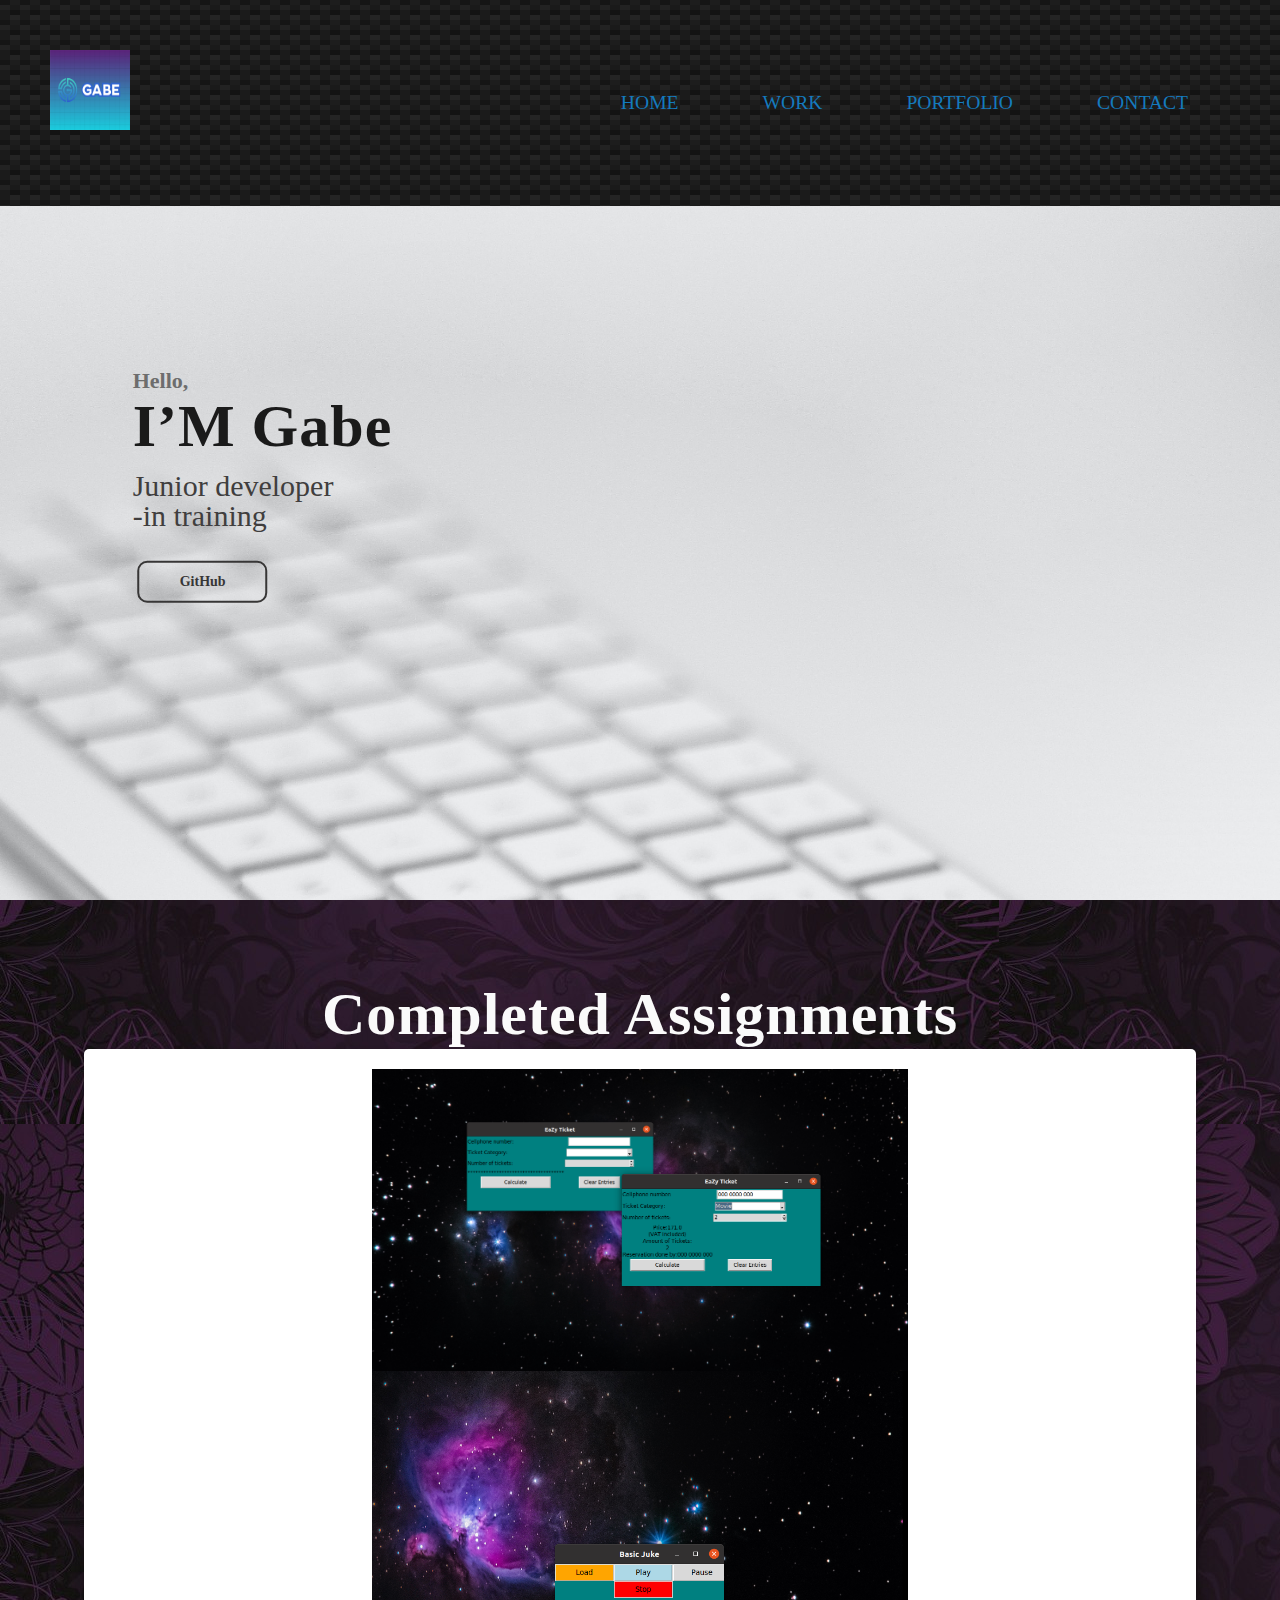
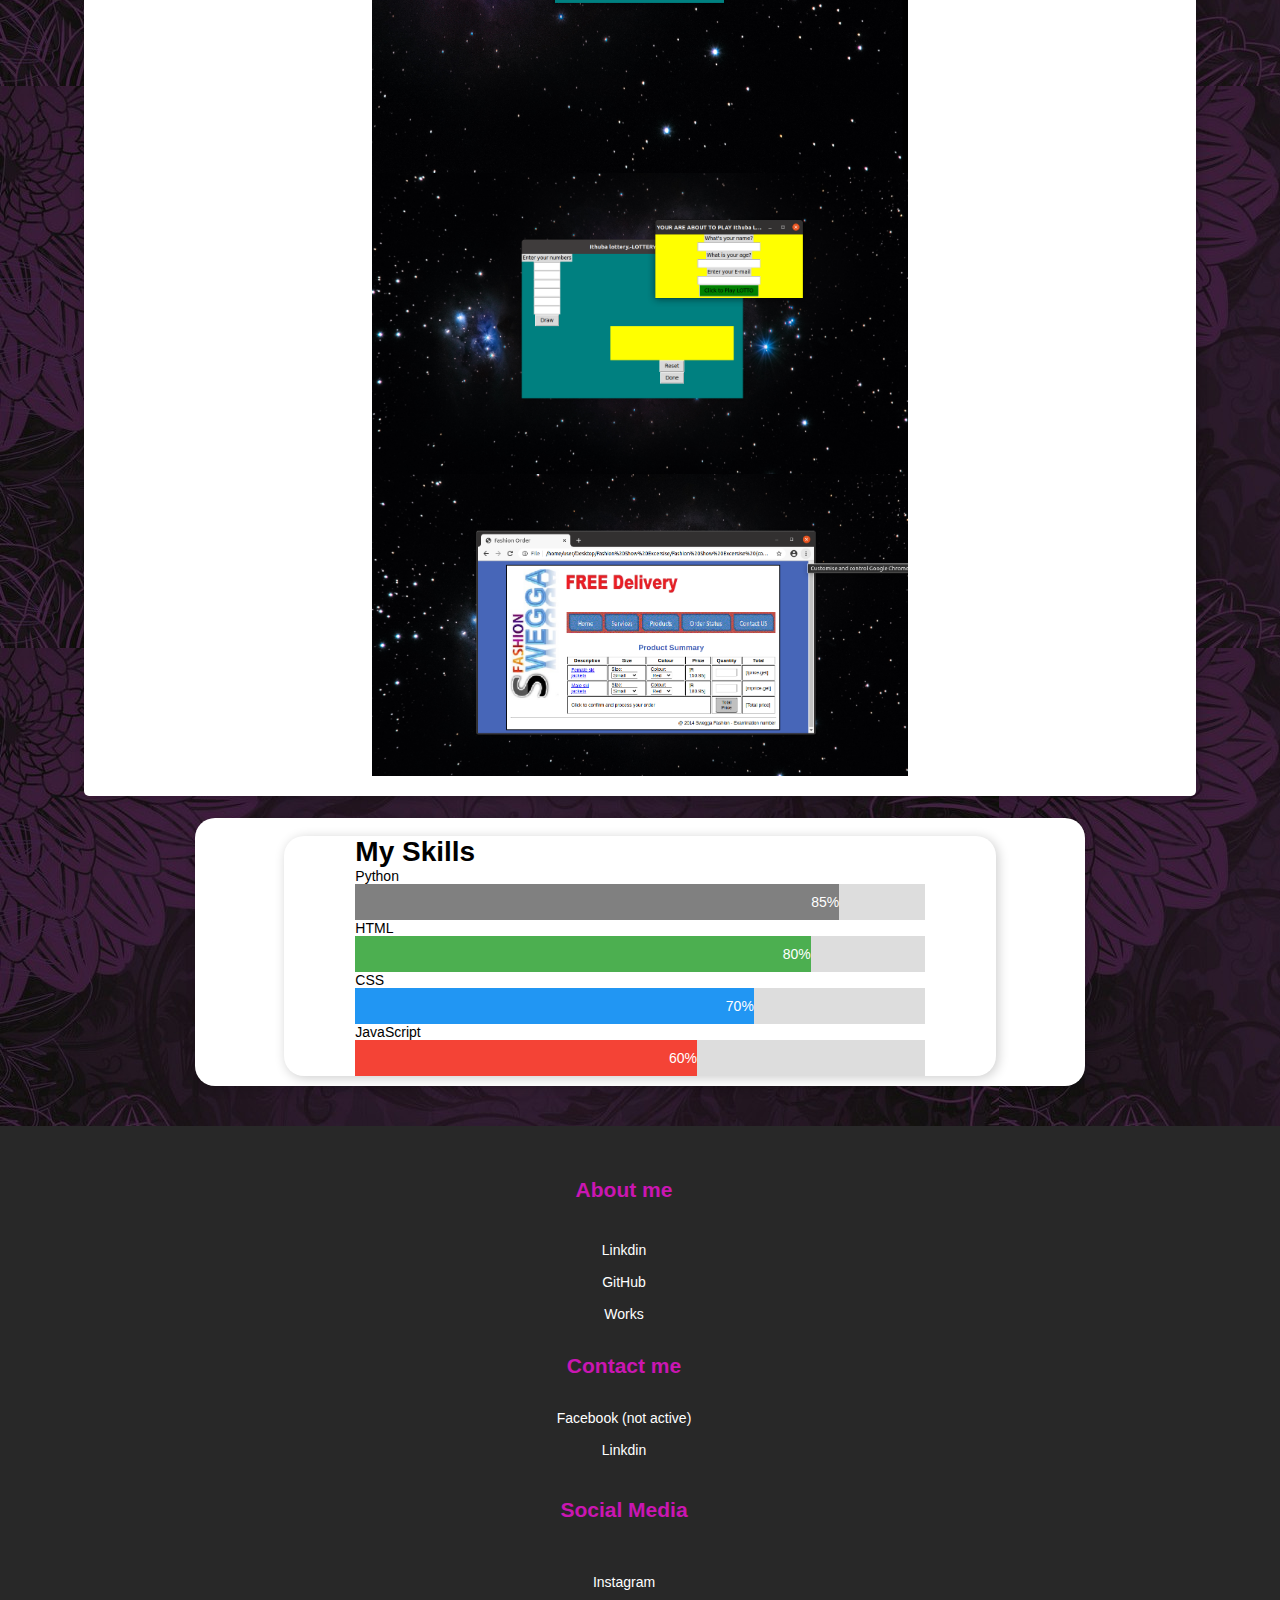
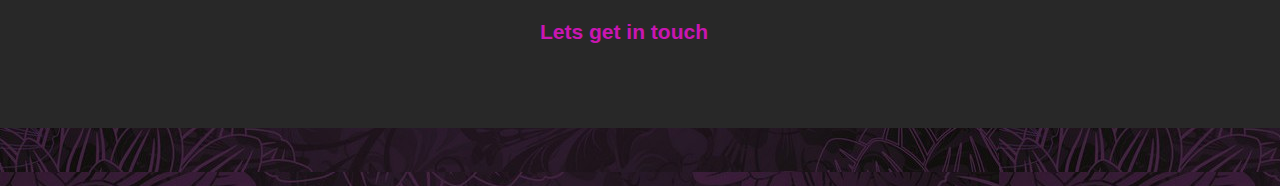
<file: Task/scratch_work.html>
<!DOCTYPE html>
<html lang="en">
<head>
    <meta charset="UTF-8">
    <meta name="viewport" content="width=device-width, initial-scale=1.0">
    <title>Portfolio Home</title>
    <link href="From Scratch.css" rel="stylesheet">
    <link href="From Scratchmedia.css" rel="stylesheet">

    
</head>
<script>
    /* Set the width of the sidebar to 250px and the left margin of the page content to 250px */
    function openNav() {
      document.getElementById("side_nav").style.width = "250px";
    }

    /* Set the width of the sidebar to 0 and the left margin of the page content to 0 */
    function closeNav() {
      document.getElementById("side_nav").style.width = "0";

    }
   /*open my work html*/
   function load_work()
  {
     window.open(url("scratch_work.html"))
   }
   
  </script>
  <style>
  
  
  </style>
  <style>

      #inner{
          display: flex;
      }
      .on-nav{
          float: right;
          display: flex;
      }
     #header .inner  ul li a {
    font-family: calibri;
    font-size: 1.4em;
    text-transform: uppercase;
    color: #147abe;

}
      .on-nav li{
        list-style: none;
        padding: 30px;

    color: #fff;

      }
      .sidebar a :hover{
          color:lawngreen
      }
  .work-btn:hover{
      scale: 1.2;
    
  }
  </style>
<body>
    <section class="section_top">
        
     
          
    <header id="header">
        
      <div class="inner">
                  <a href="#" class="logo"><img class="logo" src="clogo.png" alt="logo"></a>        
 <button class="openbtn" onclick=openNav()>&#10020; Open</button>

 <div id="side_nav" class="sidebar">
            <a href="javascript:void(0)" class="closebtn" onclick="closeNav()">
              &#x2770;</a>
            <a href="index.html">Home</a>
                        <a href="scratch_work.html">Work</a>

            <a href="About.html">Portfolio</a>
            <a href="Contact.html">Contact</a>
            </div> 
              
            <style>
              body {font-family: Arial, Helvetica, sans-serif;}
              
              .navbar {
             
                overflow: auto;
              }
              
              .navbar a {
                float: left;
                padding: 12px;
                color: white;
                text-decoration: none;
                font-size: 17px;
              }
              
              .navbar a:hover {
                background-color: #000;
              }
              .inner{
                display: flex;
              }
              
             
              @media screen and (max-width: 500px) {
                .navbar li {
                  float: none;
                  display: block;
                }
              }
              </style>
              <body>
              
              
              <div class="navbar">    
<ul class="on-nav">
   <li><a href="index.html">Home</a></li> 
       <li><a href="scratch_work.html">Work</a></li>

   <li> <a href="About.html">Portfolio </a></li>
   <li><a href="Contact.html">Contact</a></li> 

</ul>
               </div>  
    <div class="text-container">
                <p>Hello,</p>
                <p>I’M Gabe</p>
          <p>Junior developer <br>-in training</p>
          <a href="https://github.com/geetgeet"><button class="work-btn" onclick=load_work()>GitHub</button></a>
    

            </section>
           
        
            </div>

       
         

      </header>
      <main>
          <div class="content">
       
      
            </div></div>
        <style>
      #lbl_headings{
        text-align: center;
        font-family: calibri;
    font-weight: bold;
    letter-spacing: 1px;
    color: #fafafa;
    font-size: 60px;
    margin-top:50px
}
      

        </style>

<h1 id="lbl_headings">Completed Assignments</h1>  
        <article class="Assignments_article">
    <style>
      .container_card {
        position: relative;
        width: 50%;
      }

      .image {
        display: block;
        width: 100%;
        height: auto;
      }

      .overlay {
        position: absolute;
        top: 0;
        bottom: 0;
        left: 0;
        right: 0;
        height: 100%;
        width: 100%;
        opacity: 0;
        transition: 0.5s ease;
        background-color: #5915a7;
      }

      .container_card:hover .overlay {
        opacity: 0.9;
      }

      .text-card {
        color: white;
        font-size: 20px;
        position: absolute;
        top: 50%;
        left: 50%;
        -webkit-transform: translate(-50%, -50%);
        -ms-transform: translate(-50%, -50%);
        transform: translate(-50%, -50%);
        text-align: center;
      }
      .card-center{
        display: flex;
    justify-content: center;
    align-items: center;
    flex-direction: column;    }
      .container_card{
        justify-content: center;
      }
    </style>
 
 <div class="card-center">
  


    <div class="container_card">
        <a href="https://github.com/geetgeet/EaZy-Ticket">
          <img src="eticket_screenshor.png" class="image" />
        <div class="overlay">
          <div class="text-card">
            An example of a python based calculator, which allows users to purchase tickets of different catagories at different price rates.
          </div></div><a>
        </div>



    <div class="container_card">
      <a href="https://github.com/geetgeet/Basic-juke">
        <img src="juke_Screenshot.png" class="image" />
      <div class="overlay">
        <div class="text-card">
          A basic music player.Using python moduels, this allows you to play,
          pause and stop music.
        </div></div><a>
      </div>
   
    
    <div class="container_card">
    <a href="https://github.com/geetgeet/Python-End-Of-Module-November-2020-">
        <img src="lotto_screenshot.png" class="image" />
        <div class="overlay">
          <div class="text-card">
            End on module project, a lotto based whick takes a user input and
            compares it to 'lucky lotto' numbers
          </div>
          </div></a></div>




     <div class="container_card">
            <a href="https://github.com/geetgeet/Excersise-SWEGGA-Fashion">
                <img src="swegga fashionshow_screenshot.png" class="image" />
            <div class="overlay">
              <div class="text-card">
               An exam level question in which we tasked with correction a table and webpege layout along side designing a calculating system.
              </div></div></a> </div>
            </div>
  

<style>
  .card {
    box-shadow: 0 4px 8px 0 rgba(0,0,0,0.2);
    transition: 0.3s;
   padding: 5px;
  }
  
  .card:hover {
    box-shadow: 0 8px 16px 0 rgba(0,0,0,0.2);
  }
  
  .container {
    padding: 2px 16px;
  }
  </style>
 <style>
      .container_lotto {
        position: relative;
        width: 50%;
      }

      .image {
        display: block;
        width: 100%;
        height: auto;
      }

      .overlay {
        position: absolute;
        top: 0;
        bottom: 0;
        left: 0;
        right: 0;
        height: 100%;
        width: 100%;
        opacity: 0;
        transition: 0.5s ease;
        background-color: #5915a7;
      }

      .container_lotto:hover .overlay {
        opacity: 0.9;
        cursor: pointer;
      }

      .text-lotto {
        color: white;
        font-size: 20px;
        position: absolute;
        top: 50%;
        left: 50%;
        -webkit-transform: translate(-50%, -50%);
        -ms-transform: translate(-50%, -50%);
        transform: translate(-50%, -50%);
        text-align: center;
      }
 </style>

</div>
        <style>
          .container{
            text-align: center;
          }
        </style>
      
          </article>
          <div class="abt-cont">
                
    <div class="abt-cont">     
<div class="skill-text">
                
<h1>My Skills</h1>

<p>Python</p>
<div class="skills_container">
  <div class="skills python">85%</div>
</div>

<p>HTML</p>
<div class="skills_container">
  <div class="skills html">80%</div>
</div>

<p>CSS</p>
<div class="skills_container">
  <div class="skills css">70%</div>
</div>

<p>JavaScript</p>
<div class="skills_container">
  <div class="skills js">60%</div>
</div>
      </section>
      
      <style>
        
        .skills_container {
          width: 100%;
          background-color: #ddd;
        }
        
        .skills {
          text-align: right;
          padding-top: 10px;
          padding-bottom: 10px;
          color: white;
        }
        .python {width: 85%; background-color: #808080;}
        
        .html {width: 80%; background-color: #4CAF50;}
        .css {width: 70%; background-color: #2196F3;}
        .js {width: 60%; background-color: #f44336;}
        </style>


    </div>
      </main>
      <footer id="main-footer">
      <div class="container">
          <div class="footer-heading 0">
          <h2>About me</h2>
      <a class="fa fa-linkedin"></a>
              <a href="https://www.linkedin.com/in/gabriel-moses-2837251bb/" target="_blank" rel="noreferrer">Linkdin</a>
              <a class="fa fa-github"></a><a href="https://github.com/geetgeet">GitHub</a> 
             <a href="https://github.com/geetgeet" target="_blank" rel="noreferrer">
          
          <a href="#">Works</a>
          <a href="#"></a>
          <a href="#"></a>
          <a href="#"></a>
          
      </div>
      <div class="footer-heading 1">
      <h2>Contact me</h2>
      <a href="#">Facebook (not active)</a>
      <a href="#" class="fa fa-facebook"></a>
      
      
      <a href="#">Linkdin</a><a href="#" class="fa fa-linkedin"></a>
      <a href="#"></a>
      <a href="#"></a>
      <a href="#"></a>
      
      </div>
      <div class="footer-heading 2">
      <h2>Social Media</h2>
      <a href="https://www.instagram.com/gabe_basie/"><i class="fa fa-instagram" style="font-size:36px"></i>
          Instagram</a>
      <a href="#"></a>
      <a href="#"></a>
      <div class="bottom">
          <h2>Lets get in touch</h2>
          </div> 
      
      </div></div>


      
<style>


   </style>
   
    
</body>
</html>
<style>
  </style>

  <style>



</style>
</file>
<file: Task/From Scratch.css>
/*----1--*/
/* The sidebar menu */
.sidebar a:hover {
  font-size: 35px;
  color: rgb(37, 155, 43);
  transition: 0.1s ease-out;
}

.sidebar {
  height: 100%; /* 100% Full-height */
  width: 0; /* 0 width - change this with JavaScript */
  position: fixed; /* Stay in place */
  z-index: 1; /* Stay on top */
  top: 0;
  left: 0;
  background-color: #0b0c10; /* Black*/
  overflow-x: hidden; /* Disable horizontal scroll */
  padding-top: 60px; /* Place content 60px from the top */
  transition: 0.5s; /* 0.5 second transition effect to slide in the sidebar */
}

/* The sidebar links */
.sidebar a {
  padding: 8px 8px 8px 32px;
  text-decoration: none;
  font-size: 25px;
  color: #818181;
  display: block;
  transition: 0.3s;
}

/* When you mouse over the navigation links, change their color */
.sidebar a:hover {
  color: #f1f1f1;
}

/* Position and style the close button (top right corner) */
.sidebar .closebtn {
  position: absolute;
  top: 0;
  right: 25px;
  font-size: 36px;
  margin-left: 50px;
}

/* The button used to open the sidebar */
.openbtn {
  font-size: 20px;
  cursor: pointer;
  background-color: #111;
  color: white;
  padding: 10px 15px;
  border: none;
}

.openbtn:hover {
  background-color: #444;
}

/* Style page content - use this if you want to push the page content to the right when you open the side navigation */
#main {
  transition: margin-left 0.5s; /* If you want a transition effect */
  padding: 20px;
}

#header {
  width: 100%;
  background: linear-gradient(27deg, #151515 5px, transparent 5px) 0 5px,
    linear-gradient(207deg, #151515 5px, transparent 5px) 10px 0px,
    linear-gradient(27deg, #222 5px, transparent 5px) 0px 10px,
    linear-gradient(207deg, #222 5px, transparent 5px) 10px 5px,
    linear-gradient(90deg, #1b1b1b 10px, transparent 10px),
    linear-gradient(
      #1d1d1d 25%,
      #1a1a1a 25%,
      #1a1a1a 50%,
      transparent 50%,
      transparent 75%,
      #242424 75%,
      #242424
    );

  background-color: #131313;
  background-size: 20px 20px;
}
button {
}

element.style {
}
#main-footer {
  align-content: center;
  align-items: center;
  background-color: #923cb5;
  /*background-image: linear-gradient(147deg, #923cb5 0%, #000000 74%);*/
  background-color: #282828;
  background-repeat: no-repeat;
  background-size: 16px 16px;
  box-sizing: border-box;
  display: flex;
  flex-direction: column;
  justify-content: center;
  min-height: 230px;
  padding: 50px;
  width: 100%;
}

div {
  display: block;
}

body {
  background-color: #fff;
  box-sizing: border-box;
  font-family: "Open Sans", arial, sans-serif;
  font-size: 14px;
  height: 100%;
  margin: 0;
  overflow-x: auto;
  overflow-y: scroll;
  padding: 0;
  width: 100%;
}
/*-------3------*/

.logo {
  margin-right: auto;
  width: 80px;
  height: 80px;
  transition: width 2s, height 2s, transform 2s;
}
.logo:hover {
  width: 90px;
  height: 80px;
  transform: rotate(360deg);
}
.content {
}
.logo {
  height: 80px;
  width: 80px;
}
* {
  background: ;

  margin: 0;
  padding: 0;
  box-sizing: border-box;
}
body {
  background-image: url(1205805\ crop.jpg);
  background-color: #240090;
  font-family: Arial, Helvetica, sans-serif;
  position: relative;
  padding-bottom: 58px;
  min-height: 100vh;
}
header {
  background-color: rgb(93, 199, 150);
  color: #fff;
  padding: 50px;
}
/*#header .openbtn {
  position: absolute;
}*/

header h1 {
  font-size: 48px;
  margin-bottom: 30px;
}
header p {
  font-size: 22px;
}
main {
  width: 90vw;
  margin: 0 auto;
  padding: 30px 20px;
  /* min-height: calc(100vh - 211px - 58px); */
}
article {
  border-radius: 20px;
  box-shadow: 2px 2px 12px rgba(0, 0, 0, 0.2);
  background-color: #fff;
  padding: 20px;
  margin-bottom: 20px;
  border-radius: 5px;
}
article:last-child {
  margin-bottom: 0;
}
article h3 {
  margin: 10px 0 25px 0;
}
article p {
  margin-top: 16px;
  line-height: 24px;
}
/*footer {
text-align: center;
background-color: rgb(81, 35, 155);
color: #fff;
padding: 20px;
position: absolute;
bottom: 0;
width: 100%;
/* position: fixed;
z-index: 1;
}*/

#header .inner .on-nav ul li a {
  font-family: calibri;
  font-size: 1.4em;
  text-transform: uppercase;
  color: #c50e0e;
}

/*-footer--*/

* {
  padding: 0;
  margin: 0;
  box-sizing: border-box;
}

.footer-heading {
  display: flex;
  flex-direction: column;
  margin-right: 2rem;
}
.footer-heading h2 {
  margin-bottom: 2rem;
  color: rgb(202, 22, 178);
}
.footer-heading a {
  color: white;
  text-decoration: none;
  margin-bottom: 0.5rem;
}
.footer-heading a:hover {
  color: red;
  transition: 0.3s ease-out;
}

.feet {
  position: absolute;
}
.abt-cont {
  width: 80%;
  /*height: 250px;*/
  background: #ffffff;
  border-radius: 20px;
  box-shadow: 2px 2px 12px rgba(0, 0, 0, 0.2);
  display: flex;
  margin: 2% auto 10px auto;
  justify-content: space-evenly;
  align-items: center;
  /*margin-top: -150px;*/
  position: relative;
}
.abt-me-card {
  text-align: center;
  display: flex;
  flex-direction: row;
}
.abt-me-card img {
  height: 200px;

  margin: 15px;
  border-radius: 12px;
  box-shadow: 3px 2px 3px rgb(90, 88, 99);
}
section {
  width: 100%;
  height: 100vh;
  background-image: url("hugo-barbosa-TnG2q8FtXsg-unsplash.jpg");
  background-size: cover;
  background-repeat: no-repeat;
  position: relative;
}
.section_top .text-container p:nth-child(1) {
  font-family: calibri;
  font-weight: bold;
  color: #6d6d6d;
  font-size: 22px;
}
.text-container p:nth-child(2) {
  font-family: calibri;
  font-weight: bold;
  letter-spacing: 1px;
  color: #1a1a1a;
  font-size: 60px;
}
.text-container p:nth-child(3) {
  font-family: myriad pro regular;
  color: #403e3e;
  font-size: 30px;
  line-height: 30px;
}

.text-container p {
  margin: 45px 0px 25px;
  line-height: 0px;
}
.text-container button {
  width: 130px;
  height: 42px;
  border-radius: 10px;
  font-family: calibri;
  font-weight: bold;
  font-size: 14px;
  outline: none;
  margin: 0px 10px;
}
.text-container {
  position: absolute;
  left: 13%;
  top: 55%;
  transform: translate(-13%, -42%);
}
.work-btn {
  border: 2px solid #373636;
  color: #373636;
  background-color: transparent;
}
.card {
}
#card_img {
  width: 50%;
  height: 75%;
}
.Assignments_article {
  text-align: center;
  size: 95vh;
  /*height: 195vh;*/
}
.work_examples {
  display: grid;
  grid-template-columns: auto auto auto;
}
.testemonials {
  text-align: center;
}
.t_cards {
  display: flex;
  flex-wrap: wrap;
}
.fa-facebook {
  background: #3b5998;
  color: white;
}
.fa-linkedin {
  background: #007bb5;
  color: white;
}
#lbl_headings {
  text-align: center;
  font-family: calibri;
  font-weight: bold;
  letter-spacing: 1px;
  color: #fafafa;
  font-size: 60px;
  margin-top: 50px;
}
.skill-text {
  width: 80%;
}
/*<----------------------------------------------------------------------------------------------------------------------------------------------------------------------------->*/
/*---Responsive------*/
@media (max-width: 768px) {
  .on-nav {
    display: none;
  }

  .sidebar a:hover {
    font-size: 35px;
    color: #190061;
    transition: 0.1s ease-out;
  }
  header {
    padding: 30px 20px;
  }
  header h1 {
    font-size: 36px;
    margin-bottom: 22px;
  }
  header p {
    font-size: 18px;
  }
  main {
    width: 100vw;
    padding: 20px;
  }
  article {
    margin-bottom: 16px;
    font-size: 14px;
  }
  article h3 {
    margin: 10px 0 20px 0;
  }
  article p {
    margin-top: 16px;
    line-height: 20px;
  }
}
/* On smaller screens, where height is less than 450px, change the style of the sidenav (less padding and a smaller font size) */
@media screen and (max-width: 450px) {
  .work_examples {
    display: flex;
    flex-direction: column;
  }
  .abt-me-card img {
    width: 80px;
    height: 80px;
  }
  .on-nav {
    display: none;
  }
  .openbtn {
    color: orange;
    float: right;
  }
  .on-nav {
    display: none;
  }
  .sidebar {
    padding-top: 15px;
  }
  .sidebar a {
    font-size: 18px;
  }
  .sidebar a:hover {
    font-size: 35px;
    color: #190061;
    transition: 0.1s ease-out;
  }
  footer {
    position: fixed;
  }
}
@media only screen and (min-device-width: 320px) and (max-device-width: 480px) {
  .abt-cont {
    top: 0px;
    flex-direction: column;
    width: 90%;
    height: auto;
    padding: 30px 0px;
    align-items: center;
    box-sizing: border-box;
  }
  .abt-text {
    width: 90%;
    text-align: center;
    box-sizing: border-box;
  }
  .abt-me-card img {
    height: 200px;
    box-sizing: border-box;
  }
  footer {
    position: relative;
  }

  .openbtn {
    color: red;
  }
  .sidebar a:hover {
    font-size: 15px;
    color: #190061;
    transition: 0.1s ease-out;
  }
  .on-nav {
    display: none;
  }

  /* Styles */
}

/*------responsive--------->*/
@media (min-width: 1000px) {
  .openbtn {
    display: none;
  }
  * {
    box-sizing: border-box;
  }

  .text-container {
    top: 46%;
  }
  .text-container button {
    margin: 5px;
  }
  .about-container {
    width: 90%;
    border-radius: 10px;
  }
  .about-container img {
    height: 200px;
  }
  .about-text {
    width: 400px;
  }
  .about-text p:nth-child(1) {
    font-size: 20px;
  }
  .about-text p:nth-child(2) {
    font-size: 10px;
  }

  .about-text p:nth-child(3),
  .about-text p:nth-child(4) {
    font-size: 14px;
  }
  .services {
    padding: 2% 5% 0px 5%;
  }
  .box-container {
    justify-content: center;
    flex-wrap: wrap;
  }
  .services {
    height: auto;
  }
  .box-1,
  .box-2,
  .box-3 {
    flex-grow: 1;
    margin: 10px;
  }
  .contact-me {
    height: 200px;
  }
  .contact-me p {
    font-size: 26px;
  }
  .contact-me button {
    font-size: 14px;
    height: 35px;
    width: 160px;
  }
}
@media (min-width: 950px) {
  .openbtn {
    display: none;
  }
}
@media (max-width: 900px) {
  .navbar {
    display: none;
  }
  .on-nav {
    display: none;
  }
}
@media (max-width: 800px) {
  .navbar {
    display: none;
  }
  .on-nav {
    display: none;
  }
}

@media (max-width: 750px) {
  .on-nav {
    display: none;
  }
  section {
    background-image: none;
    background-color: #f7f7f7;
  }
  .model {
    display: none;
  }
  .toggle {
    display: block;
  }
  .text-container p:nth-child(2) {
    line-height: 40px;
    margin: 0px;
    padding: 0px;
  }
  .text-container {
    top: 50%;
    left: 50%;
    transform: translate(-50%, -50%);
    width: 80%;
  }
  nav ul {
    margin: 0px;
    padding: 0px;
    background-color: #ebeef4;
    flex-direction: column;
    position: fixed;
    left: 0;
    top: 0;
    width: 100%;
    height: 100vh;
    box-sizing: border-box;
    display: flex;
    justify-content: center;
    align-items: center;
    z-index: 1;
    display: none;
  }
  nav ul li {
    padding: 10px;
  }
  nav ul li a {
    font-family: calibri;
    font-size: 1.4em;
    text-transform: uppercase;
    color: #5c5c5c;
  }
  nav ul li a:hover {
    color: #121212;
  }
  .toggle:before {
    content: "\f0c9";
    font-family: fontAwesome;
    line-height: 30px;
    z-index: 1;
  }
  .toggle.active:before {
    content: "\f00d";
    position: fixed;
    right: 25px;
    line-height: 0px;
  }
  nav.active ul {
    display: flex !important;
  }
  .about-container {
    top: 0px;
    flex-direction: column;
    width: 90%;
    height: auto;
    padding: 30px 0px;
    align-items: center;
  }
  .about-text {
    width: 90%;
    text-align: center;
  }
  .services-text {
    width: 100%;
  }
  .contact-me {
    height: 180px;
  }
  .contact-me p {
    font-size: 18px;
  }
  .contact-me button {
    width: 150px;
    height: 33px;
  }
  footer p:nth-child(2) {
    width: 90%;
  }
}
</file>
<file: Task/From Scratchmedia.css>
/*---Responsive------*/
@media (max-width: 768px) {
  .on-nav {
    display: none;
  }

  .sidebar a:hover {
    font-size: 35px;
    color: #190061;
    transition: 0.1s ease-out;
  }
  header {
    padding: 30px 20px;
  }
  header h1 {
    font-size: 36px;
    margin-bottom: 22px;
  }
  header p {
    font-size: 18px;
  }
  main {
    width: 100vw;
    padding: 20px;
  }
  article {
    margin-bottom: 16px;
    font-size: 14px;
  }
  article h3 {
    margin: 10px 0 20px 0;
  }
  article p {
    margin-top: 16px;
    line-height: 20px;
  }
}
/* On smaller screens, where height is less than 450px, change the style of the sidenav (less padding and a smaller font size) */
@media screen and (max-width: 450px) {
  .work_examples {
    display: flex;
    flex-direction: column;
  }
  .abt-me-card img {
    width: 80px;
    height: 80px;
  }
  .on-nav {
    display: none;
  }
  .openbtn {
    color: orange;
    float: right;
  }
  .on-nav {
    display: none;
  }
  .sidebar {
    padding-top: 15px;
  }
  .sidebar a {
    font-size: 18px;
  }
  .sidebar a:hover {
    font-size: 35px;
    color: #190061;
    transition: 0.1s ease-out;
  }
  footer {
    position: fixed;
  }
}
@media only screen and (min-device-width: 320px) and (max-device-width: 480px) {
  .abt-cont {
    top: 0px;
    flex-direction: column;
    width: 90%;
    height: auto;
    padding: 30px 0px;
    align-items: center;
    box-sizing: border-box;
  }
  .abt-text {
    width: 90%;
    text-align: center;
    box-sizing: border-box;
  }
  .abt-me-card img {
    height: 200px;
    box-sizing: border-box;
  }
  footer {
    position: relative;
  }

  .openbtn {
    color: red;
  }
  .sidebar a:hover {
    font-size: 15px;
    color: #190061;
    transition: 0.1s ease-out;
  }
  .on-nav {
    display: none;
  }
  /* Styles */
}

/*------responsive--------->*/
@media (min-width: 1000px) {
  .openbtn {
    display: none;
  }
  * {
    box-sizing: border-box;
  }

  .text-container {
    top: 50%;
  }
  .text-container button {
    margin: 5px;
  }
  .about-container {
    width: 90%;
    border-radius: 10px;
  }
  .about-container img {
    height: 200px;
  }
  .about-text {
    width: 400px;
  }
  .about-text p:nth-child(1) {
    font-size: 20px;
  }
  .about-text p:nth-child(2) {
    font-size: 10px;
  }

  .about-text p:nth-child(3),
  .about-text p:nth-child(4) {
    font-size: 14px;
  }
  .services {
    padding: 2% 5% 0px 5%;
  }
  .box-container {
    justify-content: center;
    flex-wrap: wrap;
  }
  .services {
    height: auto;
  }
  .box-1,
  .box-2,
  .box-3 {
    flex-grow: 1;
    margin: 10px;
  }
  .contact-me {
    height: 200px;
  }
  .contact-me p {
    font-size: 26px;
  }
  .contact-me button {
    font-size: 14px;
    height: 35px;
    width: 160px;
  }
}
@media (min-width: 950px) {
  .openbtn {
    display: none;
  }
}
@media (max-width: 900px) {
  .on-nav {
    display: none;
  }
}
@media (max-width: 800px) {
  .on-nav {
    display: none;
  }
}

@media (max-width: 750px) {
  .on-nav {
    display: none;
  }
  section {
    background-image: none;
    background-color: #f7f7f7;
  }
  .model {
    display: none;
  }
  .toggle {
    display: block;
  }
  .text-container p:nth-child(2) {
    line-height: 40px;
    margin: 0px;
    padding: 0px;
  }
  .text-container {
    top: 50%;
    left: 50%;
    transform: translate(-50%, -50%);
    width: 80%;
  }
  nav ul {
    margin: 0px;
    padding: 0px;
    background-color: #ebeef4;
    flex-direction: column;
    position: fixed;
    left: 0;
    top: 0;
    width: 100%;
    height: 100vh;
    box-sizing: border-box;
    display: flex;
    justify-content: center;
    align-items: center;
    z-index: 1;
    display: none;
  }
  nav ul li {
    padding: 10px;
  }
  nav ul li a {
    font-family: calibri;
    font-size: 1.4em;
    text-transform: uppercase;
    color: #5c5c5c;
  }
  nav ul li a:hover {
    color: #121212;
  }
  .toggle:before {
    content: "\f0c9";
    font-family: fontAwesome;
    line-height: 30px;
    z-index: 1;
  }
  .toggle.active:before {
    content: "\f00d";
    position: fixed;
    right: 25px;
    line-height: 0px;
  }
  nav.active ul {
    display: flex !important;
  }
  .about-container {
    top: 0px;
    flex-direction: column;
    width: 90%;
    height: auto;
    padding: 30px 0px;
    align-items: center;
  }
  .about-text {
    width: 90%;
    text-align: center;
  }
  .services-text {
    width: 100%;
  }
  .contact-me {
    height: 180px;
  }
  .contact-me p {
    font-size: 18px;
  }
  .contact-me button {
    width: 150px;
    height: 33px;
  }
  footer p:nth-child(2) {
    width: 90%;
  }
}
</file>
